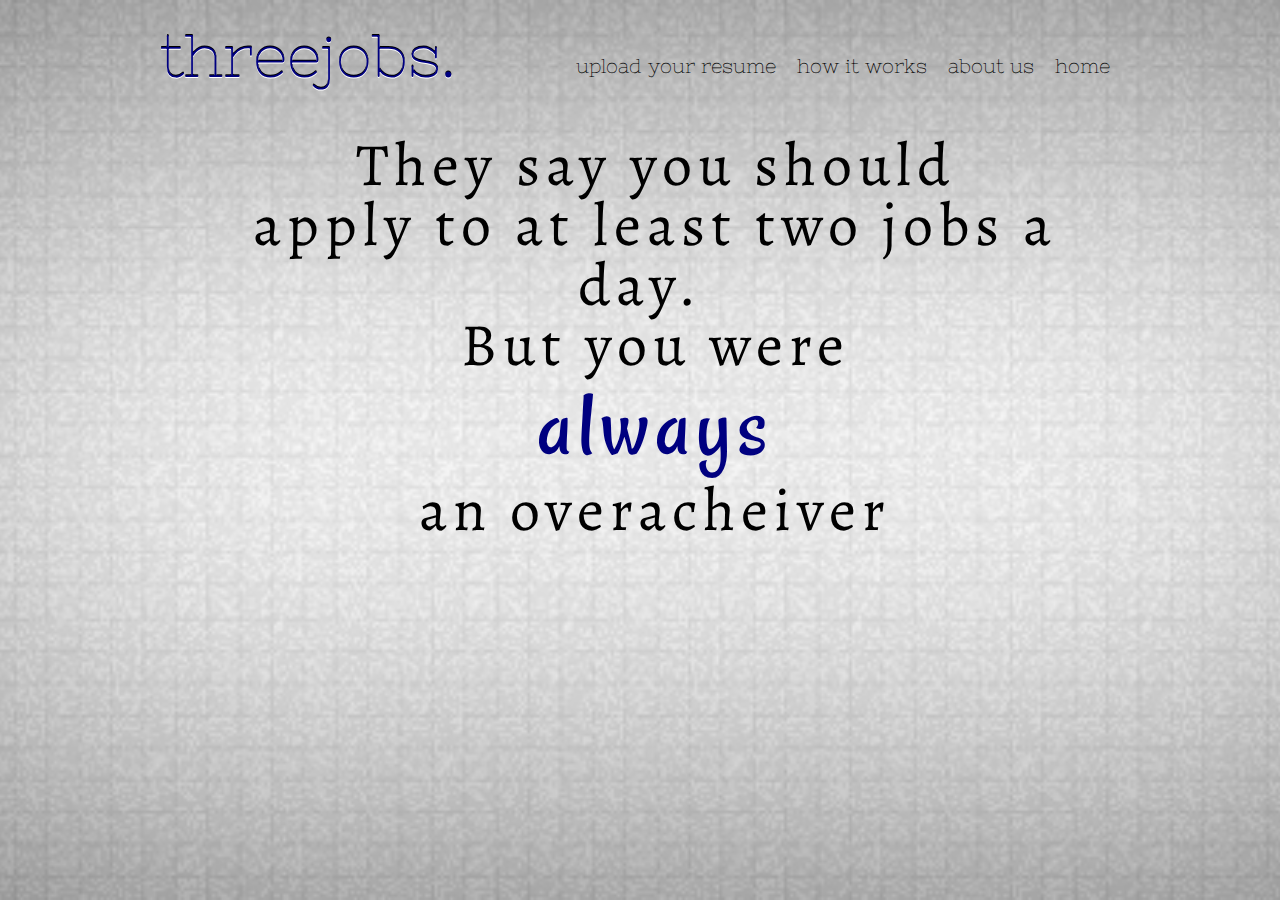
<file: index.html>
<!DOCTYPE html>
<html lang="en">
	<head>
		<meta charset="utf-8">

		<title>threejobs.</title>
		
		<!-- external CSS link -->
		<link rel="stylesheet" href="css/reset.css">
		<link rel="stylesheet" href="css/style.css">	
		<link href="http://fonts.googleapis.com/css?family=Nixie+One" rel="stylesheet" type="text/css">
		<link href="http://fonts.googleapis.com/css?family=Ledger" rel="stylesheet" type="text/css">	
<link href="http://fonts.googleapis.com/css?family=Rancho" rel="stylesheet" type="text/css">
	
<link href='http://fonts.googleapis.com/css?family=Alegreya:400,700' rel='stylesheet' type='text/css'>
	</head>
	
	<body>
		<div id="container">
			<div id="box">
			
		<header class="pagehead">
			<h1>threejobs.</h1>
			<nav class="navig">
				<ul>
					<!-- active class will underline current page -->

					<li class="menu-home active">
				        <a href="index.html">Home</a>
					</li>
					<li class="menu-about">
						<a href="aboutus.html">About Us</a>
					</li>
					<li class="menu-how">
						<a href="howworks.html">How It Works</a>
					</li>
					<li class="menu-upload">
						<a href="upload.html">Upload Your Resume</a>
					</li>
				</ul>
			</nav>
		</header>
		<div class="text">
			<div id="lightbox">
				<div id="lightbox-inside">
				<p class="bubble">
				They say you should </p>
				<p> apply to at least two jobs a day.
				</p>
				<p class="bubble">
				But you were</p>
				<div id="italic">
				 	<p>always </p>
				 </div>
				 <p>
				 	an overacheiver
			</p>
		</div>
		</div>
	</div>
		</div>
	

</div>
	</body>
</html>
</file>
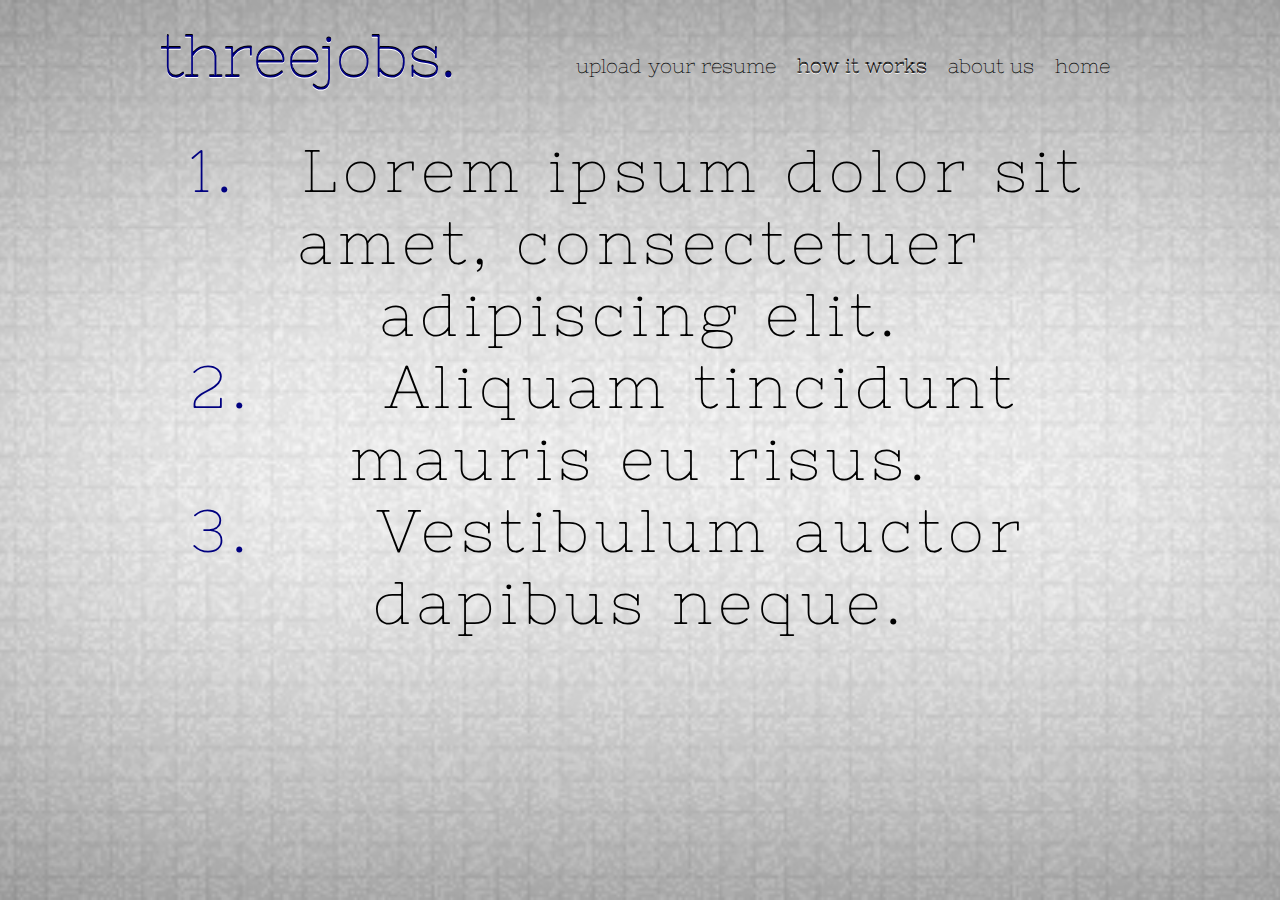
<file: howworks.html>
<!DOCTYPE html>
<html lang="en">
	<head>
		<meta charset="utf-8">

		<title>threejobs.</title>
		
		<!-- external CSS link -->
		<link rel="stylesheet" href="css/reset.css">
		<link rel="stylesheet" href="css/style.css">	
		<link href="http://fonts.googleapis.com/css?family=Nixie+One" rel="stylesheet" type="text/css">
		<link href="http://fonts.googleapis.com/css?family=Ledger" rel="stylesheet" type="text/css">
	</head>
	
	<body>
		<div id="container">
			<div id="box">
			
		<header class="pagehead">
			<h1>threejobs.</h1>
			<nav class="navig">
				<ul>
					<!-- active class will underline current page -->

					<li class="menu-home">
				        <a href="index.html">Home</a>
					</li>
					<li class="menu-about">
						<a href="aboutus.html">About Us</a>
					</li>
					<li class="menu-how activepage">
						<a href="howworks.html">How It Works</a>
					</li>
					<li class="menu-upload">
						<a href="upload.html">Upload Your Resume</a>
					</li>
				</ul>
			</nav>
		</header>
	
  <ol class="howworks">
  
   <li> <span>1.</span><p> Lorem ipsum dolor sit amet, consectetuer adipiscing elit.</p></li>
   <li><span>2.</span><p>Aliquam tincidunt mauris eu risus.</p></li>
   <li><span>3.</span><p>Vestibulum auctor dapibus neque.</p></li>

   
  </ol>

		
</div>
</div>
	</body>
</html>
</file>
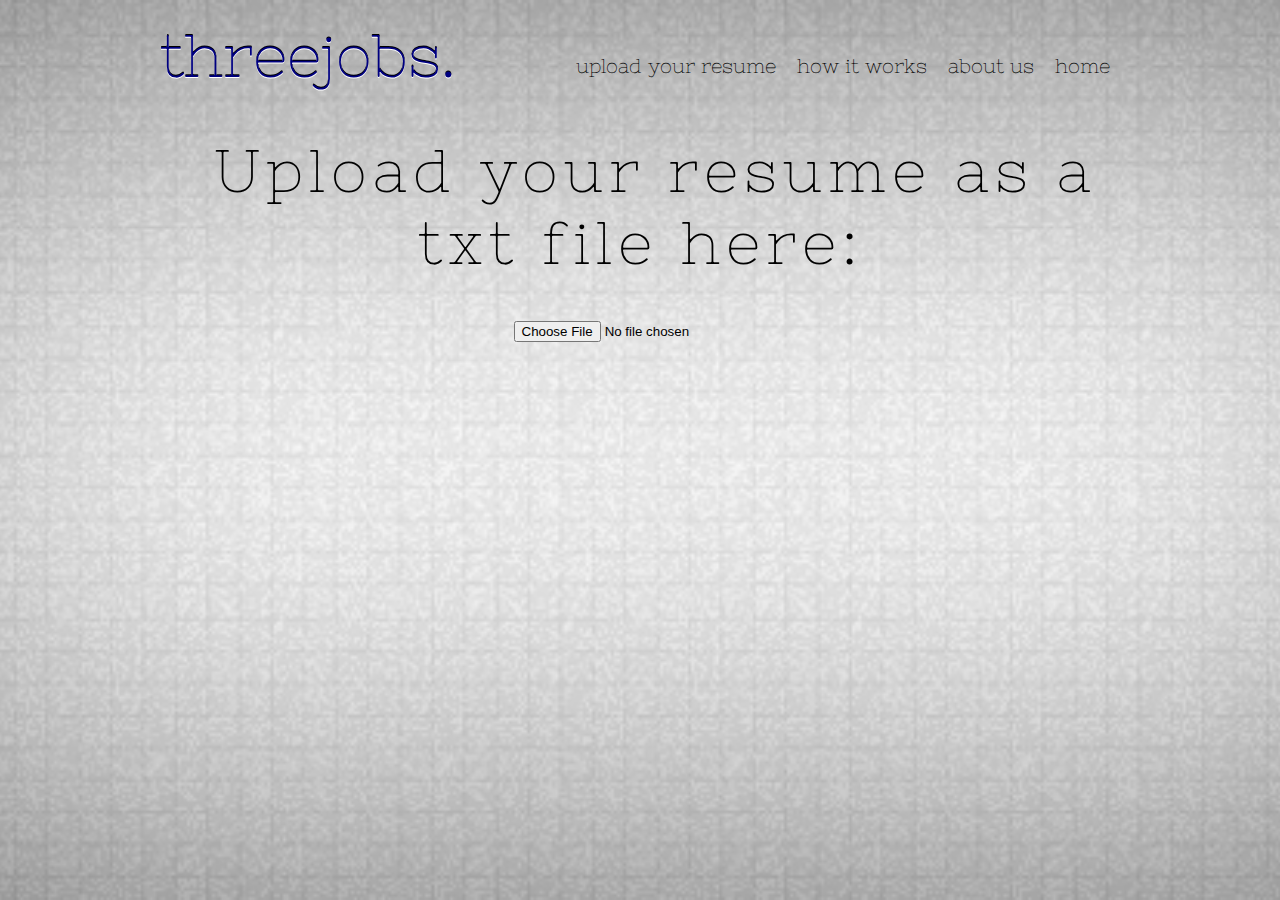
<file: upload.html>
<!DOCTYPE html>
<html lang="en">
	<head>
		<meta charset="utf-8">

		<title>threejobs.</title>
		
		<!-- external CSS link -->
		<link rel="stylesheet" href="css/reset.css">
		<link rel="stylesheet" href="css/style.css">	
		<link href="http://fonts.googleapis.com/css?family=Nixie+One" rel="stylesheet" type="text/css">
		<link href="http://fonts.googleapis.com/css?family=Ledger" rel="stylesheet" type="text/css">
	</head>
	
	<body>
		<div id="container">
			<div id="box">
			
		<header class="pagehead">
			<h1>threejobs.</h1>
			<nav class="navig">
				<ul>
					<!-- active class will underline current page -->

					<li class="menu-home">
				        <a href="index.html">Home</a>
					</li>
					<li class="menu-about">
						<a href="aboutus.html">About Us</a>
					</li>
					<li class="menu-how">
						<a href="howworks.html">How It Works</a>
					</li>
					<li class="menu-upload active">
						<a href="upload.html">Upload Your Resume</a>
					</li>
				</ul>
			</nav>
		</header>
		<div class="howworks">
		<form>
				<p>
					Upload your resume as a txt file here:<br>
					<input type="file" name="datafile" size="40">
					</p>
			</form> 


		</div>
		
</div>
	</body>
</html>
</file>
<file: css/style.css>
/*PAGE FORMATTING*/

html { 
  background: url(../images/large_copy.jpg) no-repeat center center fixed; 
  -webkit-background-size: cover;
  -moz-background-size: cover;
  -o-background-size: cover;
  background-size: cover;
}

body {
 height: 100%;
}

#container {
height: 100%;
}

#box {
  width: 960px;
  margin: 0 auto;
  height: 100%;

}
/* HEADER */

header { display: inline-block;
  padding-top: 20px;
  width: inherit;

}

h1 {
	display: block;
  float: left;
  font-weight: 900;
  margin:0;
   font: 400 60px/1.2 'Nixie One', Georgia, serif;
   /*text-shadow: 5px 5px 0px #eee, 7px 7px 0px #707070;;*/
   text-shadow:#fff 0 1px 0, #000 0 -1px 0;
   color:navy;
   width: 60px;

}

/*NAVIGATION MENU*/

.navig {
  float:right;
  width:auto;
  overflow: hidden;
  position: relative;
   font: 200 20px/1.5 'Nixie One', Georgia, serif;
   margin-top: 30px;
 
}

.navig ul {
	list-style: none;
  clear: left;
  float: right;
  margin: 50 0 0 0;
  padding: 0;
  position: relative;
  left: 50%;
  text-align: center;
}

.navig ul li{
	display: block;
  float: right;
 list-style: none;
 margin: 0;
 padding: 0;
 position: relative;
 right: 50%;
}

.navig ul li a{
 text-transform: lowercase;
  display:block;
   margin:0 0 0 1px;
   padding:3px 10px;
   /*background:#ddd;*/
   color:#000;
   text-decoration:none;
   line-height:1.3em;
}

.navig ul li a:active{
text-shadow:#fff 0 1px 0, #000 0 -1px 0;
   color: #000044;
}

.activepage {
  text-shadow:#fff 0 1px 0, #000 0 -1px 0;
   
}



.text {
 width: 960px;
  height: 400px;
  /*float: left;*/
  /*margin: 30px 0px 0px 76px;*/
font-family: 'Alegreya', serif;
font-size: 60px;
   /*text-shadow:#fff 0 1px 0, #000 0 -1px 0;*/
   color:black;
  line-height: 60px;
  text-indent: 30px;
 
 letter-spacing:0.1em;
  text-align:center;
  margin: 40px auto;
  
}

.howworks{
  width: 960px;
  height: 400px;
   color:black;
  line-height: 60px;
  text-indent: 30px;
 font: 400 60px/1.2 'Nixie One', Georgia, serif;
 letter-spacing:0.1em;
  text-align:center;
  margin: 40px auto; 
}

span {
  float: left;
  color: navy;
}

#italic{
  font-style: italic;
   font: 400 95px/1.1 'Rancho', Georgia, serif;
   color: navy;
}
</file>
